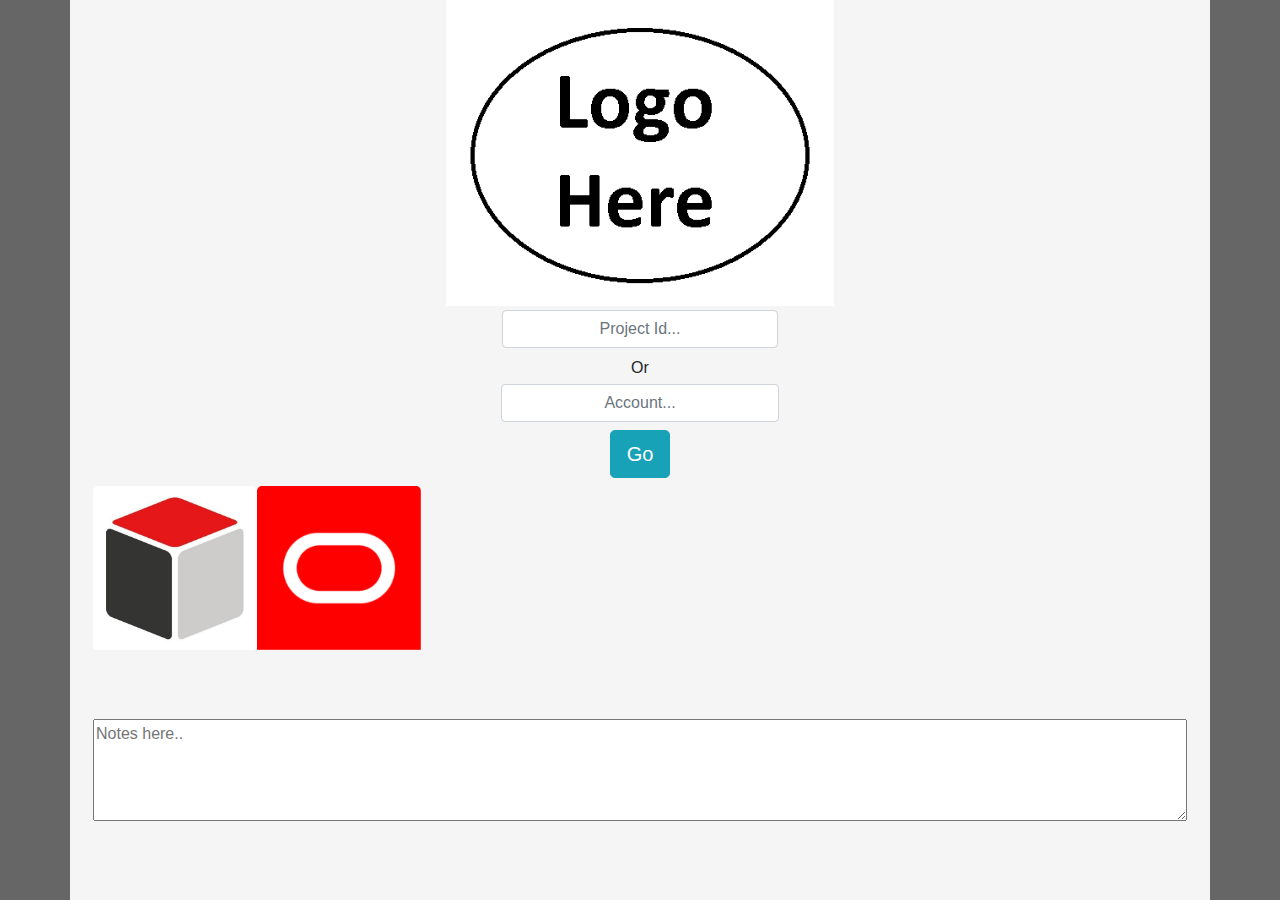
<file: index.html>
<!DOCTYPE html>
<html lang="en" dir="ltr">
  <head>
    <link rel="stylesheet" href="https://stackpath.bootstrapcdn.com/bootstrap/4.3.1/css/bootstrap.min.css" integrity="sha384-ggOyR0iXCbMQv3Xipma34MD+dH/1fQ784/j6cY/iJTQUOhcWr7x9JvoRxT2MZw1T" crossorigin="anonymous">
    <link rel="stylesheet" href="css/home/styles.css">
    <script src="js/jquery/jquery-3.3.1.min.js"></script>
    <meta charset="utf-8">
    <meta name="author" content="Aaron Mier">
    <title>Voice Provisioning Helper</title>
  </head>
  <body>
    <div id="main-container" class="container d-flex align-items-center h-100">
      <div id="box" class="flex-column w-100 h-100">
        <div class="d-flex justify-content-center">
          <img id="logo" src="img/home.png" alt="">
        </div>
        <div class="d-flex justify-content-center p-1">
          <input id="pid" class="form-control w-25" type="text" name="" placeholder="Project Id..."value="">
        </div>
        <div class="d-flex justify-content-center">
          <text class="m-1">Or</text>
        </div>
        <div class="d-flex justify-content-center">
          <input id="account" class="form-control w-25" type="text" name="" placeholder="Account..."value="">
        </div>
        <div class="d-flex justify-content-center m-2">
          <button id="goBtn" class="btn btn-lg btn-info" type="button" name="button">Go</button>
        </div>
        <div class="d-flex justify-content-start m-2 h-25">
          <div class="d-flex align-items-end theicons" id="sugar-icon"></div>
          <div class="d-flex align-items-end theicons" id="palladion-icon"></div>
        </div>
        <div class="d-flex justify-content-center m-2">
          <textarea placeholder='Notes here..' name="name" rows="4" cols="80"></textarea>
        </div>
      </div>
    </div>
  </body>
<script src="js/home/event-handler.js"></script>
</html>
</file>
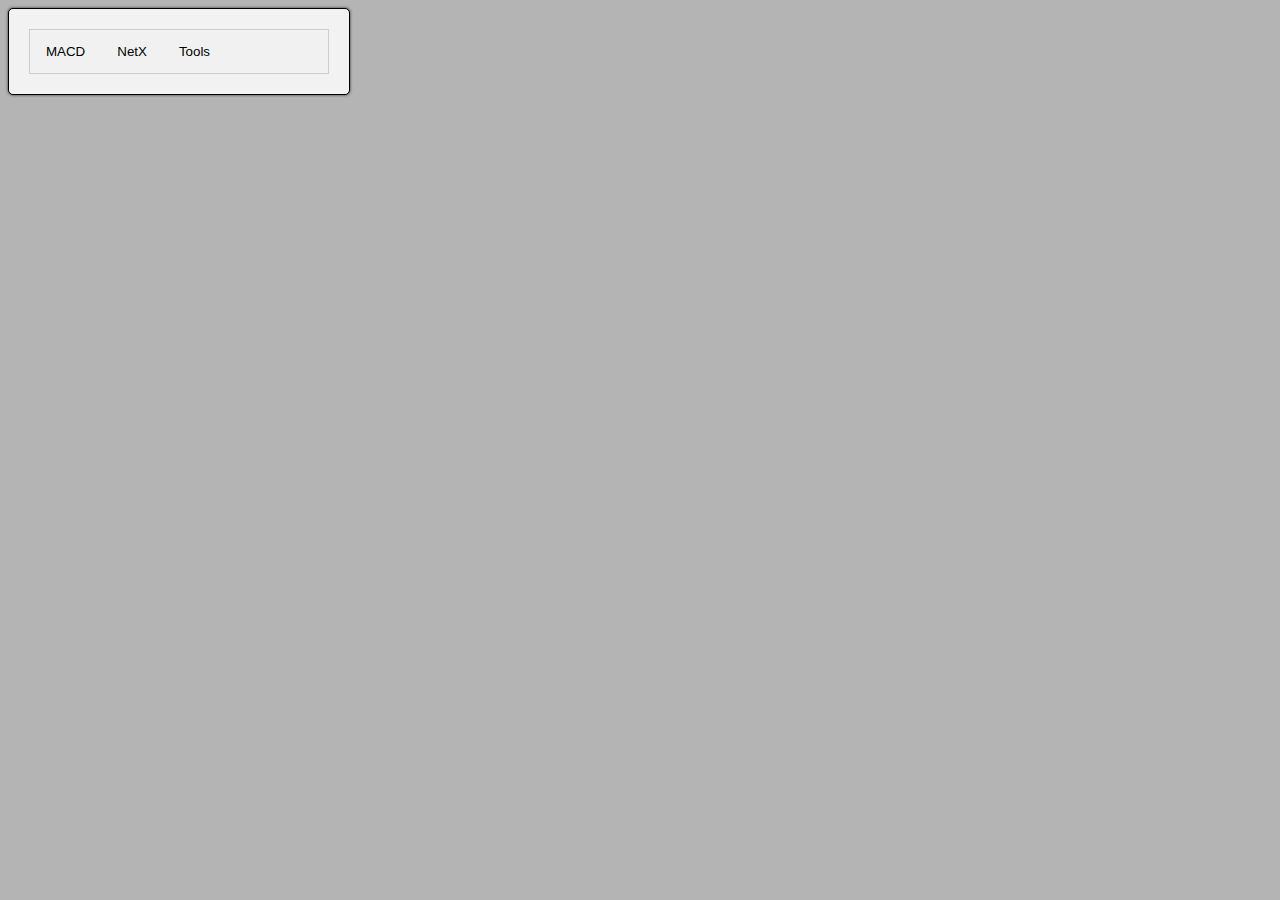
<file: popup.html>
<!doctype html>
<html>
  <head>
    <title>Main</title>
    <script src="js/jquery/jquery-3.3.1.min.js"></script>
    <link href="js/select2-4.0.8/dist/css/select2.min.css" rel="stylesheet" />
    <script src="js/select2-4.0.8/dist/js/select2.min.js"></script>
    <link rel="stylesheet" href="css/popup/styles.css">
  </head>
  <body>
<!-- Navigation Tabs -->
    <div class="container">
      <div class="row">
        <div class="tab">
          <button id="MainTab" class="tablinks">MACD</button>
          <button id="NetXTab" class="tablinks">NetX</button>
          <button id="ToolsTab" class="tablinks">Tools</button>
        </div>
      </div>
    </div>
<!-- Main Tab -->
    <div id="Main" class="tabcontent">
      <div class="container">
        <div class="alerts"></div>
    <!-- MAC Row -->
          <div class="row">
            <div class="col-35">
              <label for="mac">MAC</label>
            </div>
            <div class="col-65">
              <input type="text" id="mac" name="mac" placeholder="MAC..">
            </div>
          </div>
    <!-- Account Row -->
          <div class="row">
            <div class="col-35">
              <label for="acc">Account</label>
            </div>
            <div class="col-65">
              <input type="text" id="acc" name="acc" placeholder="Account...">
            </div>
          </div>
    <!-- Customer Row -->
          <div class="row">
            <div class="col-35">
              <label for="customer">Customer</label>
            </div>
            <div class="col-65">
              <input type="text" id="customer" name="customer" placeholder="Customer...">
            </div>
          </div>
        <!-- Group Row -->
              <div class="row">
                <div class="col-35">
                  <label for="group">Group</label>
                </div>
                <div class="col-65">
                  <input type="text" id="group" name="group" placeholder="Group...">
                </div>
              </div>
    <!-- SOW Row -->
          <div class="row">
            <div class="col-35">
              <label for="sow">SOW</label>
            </div>
            <div class="col-65">
              <textarea id="sow" name="sow" placeholder="SOW..."></textarea>
            </div>
          </div>
    <!-- Assign To Row -->
          <div id="assign_row" class="row">
            <div class="col-35">
              <label for="assignTo">Assign To</label>
            </div>
            <div class="col-65">
              <select id="assignTo" name="assignTo">
                <option value="Aaron Mier">Aaron Mier</option>
                <option value="Ben Gorton">Ben Gorton</option>
                <option value="Gene McGovern">Gene McGovern</option>
                <option value="Matt McKirgan">Matt McKirgan</option>
                <option value="Shane Fiek">Shane Fiek</option>
              </select>
            </div>
          </div>
    <!-- Ticket Row -->
          <div class="row">
            <div class="col-35">
              <label for="ticket">Ticket</label>
            </div>
            <div class="col-65">
              <input type="text" id="ticket" name="ticket" placeholder="Ticket...">
            </div>
          </div>
    <!-- Button Row 1 -->
          <div class="row">
            <div class="col-35"></div>
            <div class="col-65">
              <button id="macBtn" type="button" value="Open MAC">Open MAC</button>
              <button id="openTicketBtn" type="button" value="Open Ticket" class="left-btn">Open Ticket</button>
            </div>
          </div>
    <!-- Button Row 2 -->
          <div class="row">
            <div class="col-35"></div>
            <div class="col-65">
              <button id="sugarSearchBtn" type="button" value="sugar_search" class="">Open Sugar</button>
              <button id="sugarFillBtn" type="button" value="sugar" class="left-btn">Sugar Fill</button>
            </div>
          </div>
    <!-- Button Row 3 -->
          <div class="row">
            <div class="col-35"></div>
            <div class="col-65">
              <button id="newTicketBtn" type="button" value="new_ticket">New Ticket</button>
              <button id="clearBtn" type="button" value="clear" class="left-btn">Clear All</button>
            </div>
          </div>
        </div>
      </div>
<!-- NetX Tab -->
      <div id="NetX" class="tabcontent">
        <div class="container">
          <div class="alerts"></div>
            <div class="row">
              <div class="col-35">
                <label for="phone">Phone(s)</label>
              </div>
              <div class="col-65">
                <select id="phone" class="js-example-basic-multiple" name="states[]" multiple="multiple">
                  <option value="311">Polycom VVX 311</option>
                  <option value="411">Polycom VVX 411</option>
                  <option value="T46S">Yealink T46S</option>
                </select>
              </div>
            </div>
            <div class="row">
              <div class="col-35">
                <label for="email">URL</label>
              </div>
              <div class="col-65">
                <input type="text" id="url" name="url" value="c1.vonage.com/polycom/" placeholder="URL...">
              </div>
            </div>
            <div class="row">
              <div class="col-35">
                <label for="fName">First Name</label>
              </div>
              <div class="col-65">
                <input type="text" id="fName" name="fName" placeholder="First Name...">
              </div>
            </div>
            <div class="row">
              <div class="col-35">
                <label for="lName">Last Name</label>
              </div>
              <div class="col-65">
                <input type="text" id="lName" name="lName" placeholder="Last Name...">
              </div>
            </div>
            <div class="row">
              <div class="col-35">
                <label for="phoneNumber">Phone Number</label>
              </div>
              <div class="col-65">
                <input type="text" id="phoneNumber" name="phoneNumber" placeholder="Phone Number...">
              </div>
            </div>
            <div class="row">
              <div class="col-35">
                <label for="email">Email</label>
              </div>
              <div class="col-65">
                <input type="text" id="email" name="email" placeholder="Email...">
              </div>
            </div>
            <div class="row">
              <div class="col-35">
                <label for="email">Street</label>
              </div>
              <div class="col-65">
                <input type="text" id="street" name="street" placeholder="Street...">
              </div>
            </div>
            <div class="row">
              <div class="col-35">
                <label for="city">City</label>
              </div>
              <div class="col-65">
                <input type="text" id="city" name="city" placeholder="City...">
              </div>
            </div>
            <div class="row">
              <div class="col-35">
                <label for="st">State</label>
              </div>
              <div class="col-65">
                <input type="text" id="st" name="st" placeholder="State...">
              </div>
            </div>
            <div class="row">
              <div class="col-35">
                <label for="zip">Zip</label>
              </div>
              <div class="col-65">
                <input type="text" id="zip" name="zip" placeholder="Zip Code...">
              </div>
            </div>
            <div class="row">
              <div class="col-35"></div>
              <div class="col-65">
                <button id="orderBtn" type="button" value="order" class="right-btn">Order</button>
                <button id="NetXFillOrderBtn" type="button" value="FillOrder" class="left-btn">Fill Order</button>
              </div>
            </div>
            <div class="row">
              <div class="col-35"></div>
              <div class="col-65">
                <button id="clearBtn-NetX" type="button" value="clear" class="right-btn">Clear All</button>
                <button id="NetXFillAddressBtn" type="button" value="FillAddress" class="left-btn">Fill Address</button>
              </div>
            </div>
          </div>
        </div>
            </div>
          </div>
        </div>
      </div>
<!-- Last Tab -->
      <div id="Tools" class="tabcontent">
        <div class="container">
          <div class="alerts"></div>
          <div class="row">
            <div class="col-35">
              <label for="trackingNum">Tracking Number</label>
            </div>
            <div class="col-65">
              <input type="text" id="trackingNum" name="trackingNum" placeholder="Tracking Number...">
            </div>
          </div>
          <div class="row">
            <div class="col-35"></div>
            <div class="col-65">
              <button id="clear-tools-Btn" type="button" value="clear-tools-Btn" class="right-btn">Clear All</button>
              <button id="copyTracking" type="button" value="copyTracking" class="left-btn">Tracking</button>
            </div>
          </div>
        </div>
      </div>
  </body>
<!-- Handlers -->
  <script src="js/popup/button-handler.js"></script>
  <script src="js/popup/storage-handler.js"></script>
  <script src="js/popup/tabs.js"></script>
  <script src="js/popup/fetch.js"></script>
</html>
</file>
<file: css/home/styles.css>
.container {
  background-color: rgb(245, 245, 245);
}
#logo{
  height:35%;
  width:35%;
}
body{
  background-color: #666666;
  height: 100vh;
}

input::placeholder{
  text-align: center;
}
input{
  padding: 5px;
}
.alerts{
  color: red;
}
.theicons{
    border-radius: 5px;
    background-size: contain;
    background-repeat: no-repeat;
    height:100%;
    width:15%;
    cursor: pointer;
}
#sugar-icon{
  background-image: url('/../img/sugar.png');

}
#sugar-icon:hover{
  background-image: url('/../img/sugar_hover.png');

}
#palladion-icon{
background-image: url('/../img/palladion.png');
}
#palladion-icon:hover{
background-image: url('/../img/palladion_hover.png');
}
textarea {
    -webkit-box-sizing: border-box;
    -moz-box-sizing: border-box;
    box-sizing: border-box;

    width: 100%;
}
</file>
<file: css/popup/styles.css>
.alerts{
  color: red;
}
body{
  background-color: #b4b4b4;
}
.container {
  width:300px;
  border-radius: 5px;
  background-color: #f2f2f2;
  padding: 20px;
  background-color: #f2f2f2;
  border:1px solid #000000;
  -webkit-box-shadow: 0px 0px 3px 0px rgba(0,0,0,0.75);
  -moz-box-shadow: 0px 0px 3px 0px rgba(0,0,0,0.75);
  box-shadow: 0px 0px 3px 0px rgba(0,0,0,0.75);

}
button[type=button] {
  width: 48%;
  background-color: #4CAF50;
  color: white;
  padding: 5%;
  border: none;
  border-radius: 4px;
  cursor: pointer;
  float: right;
  margin-bottom:1%;
  margin-top:1%;

}
button[type=button]:hover {
  background-color: #184326;
}
textarea, #assignTo{
  height:42px;
}
input[type=text], textarea{
  margin-top:1px
}
/* Style the label to display next to the inputs */
label {
  padding: 12px 12px 12px 0;
  display: inline-block;
}
input[type=text], select, textarea{
  width: 100%;
  padding: 12px;
  border: 1px solid #ccc;
  border-radius: 4px;
  box-sizing: border-box;
  resize: vertical;

}
/* Floating column for labels: 35% width */
.col-35 {
  float: left;
  width: 35%;
}
.left-btn{
  margin-right:2%;
}

/* Floating column for inputs: 65% width */
.col-65 {
  float: left;
  width: 65%;
}
/* Clear floats after the columns */
.row:after {
  content: "";
  display: table;
  clear: both;
}
#clearBtn, #clearBtn-NetX{
  background-color: red;
}
#clearBtn:hover{
  background-color: #c10101;
}
#assign_row{
  padding-bottom: 3px;
}

/* Style the tab */
.tab {
  overflow: hidden;
  border: 1px solid #ccc;
  background-color: #f1f1f1;
}

/* Style the buttons that are used to open the tab content */
.tab button {
  background-color: inherit;
  float: left;
  border: none;
  outline: none;
  cursor: pointer;
  padding: 14px 16px;
  transition: 0.3s;
}

/* Change background color of buttons on hover */
.tab button:hover {
  background-color: #ddd;
}

/* Create an active/current tablink class */
.tab button.active {
  background-color: #ccc;
}

/* Style the tab content */
.tabcontent {
  display: none;
  border-top: none;
}
/* NetX Tab CSS */
#myInput {
  background-image: url('/css/searchicon.png'); /* Add a search icon to input */
  background-position: 10px 12px; /* Position the search icon */
  background-repeat: no-repeat; /* Do not repeat the icon image */
  width: 100%; /* Full-width */
  font-size: 16px; /* Increase font-size */
  padding: 12px 20px 12px 40px; /* Add some padding */
  border: 1px solid #ddd; /* Add a grey border */
  margin-bottom: 12px; /* Add some space below the input */
}

#myUL {
  /* Remove default list styling */
  list-style-type: none;
  padding: 0;
  margin: 0;
}

#myUL li a {
  border: 1px solid #ddd; /* Add a border to all links */
  margin-top: -1px; /* Prevent double borders */
  background-color: #f6f6f6; /* Grey background color */
  padding: 12px; /* Add some padding */
  text-decoration: none; /* Remove default text underline */
  font-size: 18px; /* Increase the font-size */
  color: black; /* Add a black text color */
  display: block; /* Make it into a block element to fill the whole list */
}

#myUL li a:hover:not(.header) {
  background-color: #eee; /* Add a hover effect to all links, except for headers */
}
</file>
